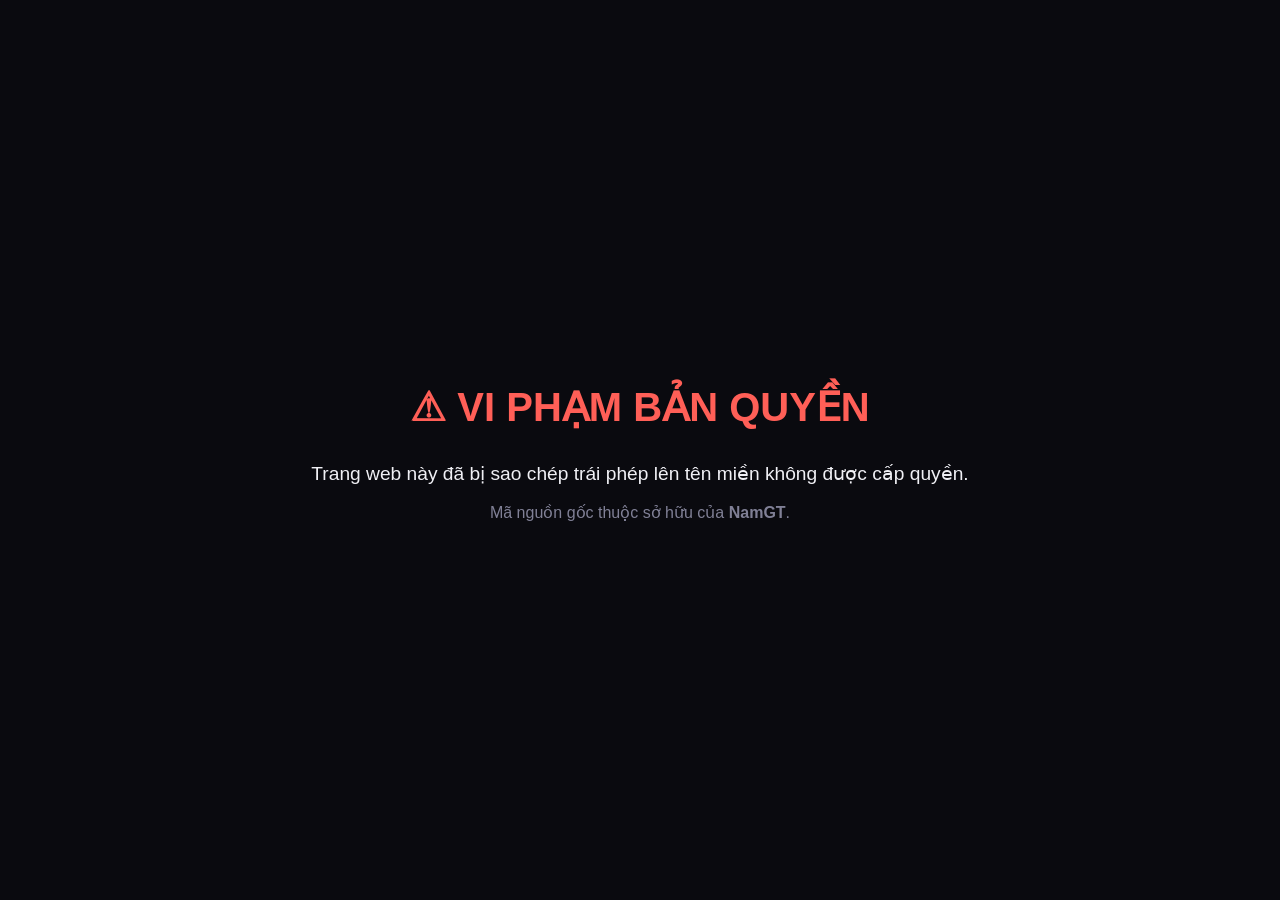
<file: index.html>
<!DOCTYPE html>
<html lang="vi" data-theme="dark">
<head>
    <meta charset="UTF-8">
    <meta name="viewport" content="width=device-width, initial-scale=1.0">
    <meta name="description" content="NamGT - Portfolio cá nhân. Developer thành thạo HTML, Node.js, TypeScript, Lua/Luau, Python. Đến từ Bình Định, Việt Nam.">
    <meta name="keywords" content="NamGT, portfolio, developer, HTML, Node.js, TypeScript, Lua, Luau, Python, Bình Định, Việt Nam">
    <meta name="author" content="NamGT">
    <!-- Open Graph -->
    <meta property="og:title" content="NamGT — Portfolio">
    <meta property="og:description" content="Developer thành thạo HTML, Node.js, TypeScript, Lua/Luau, Python. Đến từ Bình Định, Việt Nam. Chia sẻ source miễn phí cho cộng đồng.">
    <meta property="og:type" content="website">
    <meta property="og:url" content="https://namgt.xyz">
    <meta property="og:image" content="https://namgt.xyz/og-image.jpg">
    <meta property="og:locale" content="vi_VN">
    <!-- Twitter Card -->
    <meta name="twitter:card" content="summary_large_image">
    <meta name="twitter:title" content="NamGT — Portfolio">
    <meta name="twitter:description" content="Developer thành thạo HTML, Node.js, TypeScript, Lua/Luau, Python. Chia sẻ source miễn phí.">
    <meta name="twitter:image" content="https://namgt.xyz/og-image.jpg">
    <title>NamGT — Portfolio</title>
    <!-- Favicon -->
    <link rel="icon" type="image/jpeg" href="favicon.jpg">
    <link rel="apple-touch-icon" href="favicon.jpg">
    <link rel="preconnect" href="https://fonts.googleapis.com">
    <link rel="preconnect" href="https://fonts.gstatic.com" crossorigin>
    <link href="https://fonts.googleapis.com/css2?family=Inter:wght@300;400;500;600;700;800&family=JetBrains+Mono:wght@400;500&display=swap" rel="stylesheet">
    <link rel="stylesheet" href="style.css">
    <script>
        // Set theme/lang before render to avoid flashing
        const savedTheme = localStorage.getItem('theme');
        if (savedTheme) document.documentElement.setAttribute('data-theme', savedTheme);
        const savedLang = localStorage.getItem('lang');
        if (savedLang) document.documentElement.setAttribute('lang', savedLang);
    </script>
</head>
<body>
    <!-- Skip Navigation (Accessibility) -->
    <a href="#main-content" class="skip-nav" id="skip-nav"><span class="vi">Bỏ qua đến nội dung chính</span><span class="en">Skip to main content</span></a>

    <!-- Page Loader -->
    <div class="page-loader" id="page-loader" role="status" aria-label="Loading">
        <div class="loader-content">
            <div class="loader-logo">
                <span class="logo-bracket">&lt;</span>NamGT<span class="logo-bracket"> /&gt;</span>
            </div>
            <div class="loader-bar">
                <div class="loader-progress" id="loader-progress"></div>
            </div>
        </div>
    </div>

    <!-- Audio Player -->
    <div class="audio-player" id="audio-player" aria-label="Audio Player">
        <button class="audio-toggle" id="audio-toggle" aria-label="Toggle audio" title="Audio">
            <svg class="audio-icon-on" viewBox="0 0 24 24" width="20" height="20" fill="none" stroke="currentColor" stroke-width="2" stroke-linecap="round" stroke-linejoin="round">
                <polygon points="11 5 6 9 2 9 2 15 6 15 11 19 11 5"/>
                <path d="M15.54 8.46a5 5 0 0 1 0 7.07"/>
                <path d="M19.07 4.93a10 10 0 0 1 0 14.14"/>
            </svg>
            <svg class="audio-icon-off" viewBox="0 0 24 24" width="20" height="20" fill="none" stroke="currentColor" stroke-width="2" stroke-linecap="round" stroke-linejoin="round">
                <polygon points="11 5 6 9 2 9 2 15 6 15 11 19 11 5"/>
                <line x1="23" y1="9" x2="17" y2="15"/>
                <line x1="17" y1="9" x2="23" y2="15"/>
            </svg>
        </button>
        <div class="audio-visualizer" id="audio-visualizer">
            <span></span><span></span><span></span><span></span><span></span>
        </div>
    </div>

    <!-- Particle canvas background -->
    <canvas id="particles-canvas" aria-hidden="true"></canvas>

    <!-- Navigation -->
    <nav class="navbar" id="navbar" role="navigation" aria-label="Main Navigation">
        <div id="reading-progress"></div>
        <div class="nav-container">
            <a href="#hero" class="nav-logo" aria-label="NamGT - Home">
                <span class="logo-bracket">&lt;</span>NamGT<span class="logo-bracket"> /&gt;</span>
            </a>
            <ul class="nav-links" id="nav-links">
                <li><a href="#hero" class="nav-link active"><span class="vi">Trang chủ</span><span class="en">Home</span></a></li>
                <li><a href="#about" class="nav-link"><span class="vi">Giới thiệu</span><span class="en">About</span></a></li>
                <li><a href="#skills" class="nav-link"><span class="vi">Kỹ năng</span><span class="en">Skills</span></a></li>
                <li><a href="#projects" class="nav-link"><span class="vi">Dự án</span><span class="en">Projects</span></a></li>
                <li><a href="#interests" class="nav-link"><span class="vi">Sở thích</span><span class="en">Interests</span></a></li>
                <li><a href="#sources" class="nav-link"><span class="vi">Chia sẻ</span><span class="en">Sources</span></a></li>
                <li><a href="#contact" class="nav-link"><span class="vi">Liên hệ</span><span class="en">Contact</span></a></li>
            </ul>
            <div class="nav-actions">
                <div class="nav-counter" title="Profile Views">
                    <img src="https://komarev.com/ghpvc/?username=namgtitm-github-io&label=Views&color=111118&style=flat-square" alt="Views" />
                </div>
                <button class="nav-btn theme-toggle" id="theme-toggle" aria-label="Toggle Theme">
                    <svg class="icon-sun" viewBox="0 0 24 24" fill="none" stroke="currentColor" stroke-width="2"><circle cx="12" cy="12" r="5"/><line x1="12" y1="1" x2="12" y2="3"/><line x1="12" y1="21" x2="12" y2="23"/><line x1="4.22" y1="4.22" x2="5.64" y2="5.64"/><line x1="18.36" y1="18.36" x2="19.78" y2="19.78"/><line x1="1" y1="12" x2="3" y2="12"/><line x1="21" y1="12" x2="23" y2="12"/><line x1="4.22" y1="19.78" x2="5.64" y2="18.36"/><line x1="18.36" y1="5.64" x2="19.78" y2="4.22"/></svg>
                    <svg class="icon-moon" viewBox="0 0 24 24" fill="none" stroke="currentColor" stroke-width="2"><path d="M21 12.79A9 9 0 1 1 11.21 3 7 7 0 0 0 21 12.79z"/></svg>
                </button>
                <button class="nav-btn lang-toggle" id="lang-toggle" aria-label="Toggle Language">
                    <span class="lang-text vi">EN</span>
                    <span class="lang-text en">VI</span>
                </button>
                <button class="nav-toggle" id="nav-toggle" aria-label="Menu" aria-expanded="false">
                    <span></span><span></span><span></span>
                </button>
            </div>
        </div>
    </nav>

    <!-- Main Content -->
    <main id="main-content">

    <!-- Hero Section -->
    <section class="hero" id="hero">
        <div class="hero-content">
            <div class="hero-avatar">
                <div class="avatar-ring">
                    <img src="avatar.png" alt="NamGT Avatar" class="avatar-img" id="avatar-img" onerror="this.style.display='none';this.nextElementSibling.style.display='flex'">
                    <div class="avatar-placeholder" style="display:none">
                        <span>NG</span>
                    </div>
                </div>
                <div class="avatar-status" aria-label="Status: Online"></div>
            </div>
            <div class="hero-greeting">
                <span class="greeting-line"></span>
                <span class="greeting-text"><span class="vi">Xin chào, tôi là</span><span class="en">Hello, I am</span></span>
            </div>
            <h1 class="hero-name">
                <span class="name-main">Nam<span class="accent">GT</span></span>
            </h1>
            <p class="hero-tagline" aria-live="polite">
                <span class="typewriter" id="typewriter"></span>
                <span class="cursor" aria-hidden="true">|</span>
            </p>
            <div class="hero-badges">
                <span class="badge"><span class="badge-icon">🇻🇳</span> <span class="vi">Việt Nam</span><span class="en">Vietnam</span></span>
                <span class="badge"><span class="badge-icon">💻</span> Developer</span>
                <span class="badge"><span class="badge-icon">🎁</span> Open Source</span>
            </div>
            <div class="hero-cta">
                <a href="#about" class="btn btn-primary"><span class="vi">Tìm hiểu thêm</span><span class="en">Learn More</span></a>
                <a href="#contact" class="btn btn-outline"><span class="vi">Liên hệ</span><span class="en">Contact</span></a>
            </div>
            <!-- Terminal Detection -->
            <div class="terminal-widget" id="terminal-widget">
                <div class="terminal-header">
                    <div class="terminal-dots">
                        <span class="dot dot-red"></span>
                        <span class="dot dot-yellow"></span>
                        <span class="dot dot-green"></span>
                    </div>
                    <span class="terminal-title">root@server:~</span>
                </div>
                <div class="terminal-body">
                    <div class="terminal-line" id="term-line-1">
                        <span class="term-prompt">root@server:~$</span>
                        <span class="term-text"><span class="vi">Đã phát hiện ra bạn!</span><span class="en">You've been detected!</span></span>
                    </div>
                    <div class="terminal-line" id="term-line-2">
                        <span class="term-warn">⚠</span>
                        <span class="term-prompt">root@server:~$</span>
                        <span class="term-text">OS: <span class="term-green" id="term-os"><span class="vi">đang dò...</span><span class="en">detecting...</span></span> | Browser: <span class="term-green" id="term-browser"><span class="vi">đang dò...</span><span class="en">detecting...</span></span></span>
                    </div>
                    <div class="terminal-line" id="term-line-3">
                        <span class="term-prompt">root@server:~$</span>
                        <span class="term-text"><span class="vi">Xác định IP:</span><span class="en">Resolving IP:</span> <span class="term-red" id="term-ip"><span class="vi">đang dò...</span><span class="en">detecting...</span></span></span>
                    </div>
                </div>
            </div>
        </div>
    </section>

    <!-- About Section -->
    <section class="section" id="about">
        <div class="container">
            <div class="section-header">
                <span class="section-tag">01.</span>
                <h2 class="section-title"><span class="vi">Giới thiệu</span><span class="en">About Me</span></h2>
                <div class="section-line"></div>
            </div>
            <div class="about-grid">
                <div class="about-text">
                    <p class="vi-block">Xin chào! Tôi là <strong>NamGT</strong>, một <strong>developer</strong> đam mê <strong>Khoa học máy tính</strong> đến từ <strong>Bình Định, Việt Nam</strong>. Tôi thuộc dân tộc Kinh và sử dụng tiếng Việt như ngôn ngữ mẹ đẻ.</p>
                    <p class="en-block">Hello! I am <strong>NamGT</strong>, a <strong>developer</strong> passionate about <strong>Computer Science</strong> from <strong>Binh Dinh, Vietnam</strong>.</p>
                    
                    <p class="vi-block">Tôi thành thạo nhiều ngôn ngữ lập trình bao gồm <strong>HTML, Node.js, TypeScript, Lua/Luau</strong> và <strong>Python</strong>. Máy tính là một phần không thể thiếu trong cuộc sống của tôi.</p>
                    <p class="en-block">I am proficient in several programming languages including <strong>HTML, Node.js, TypeScript, Lua/Luau</strong>, and <strong>Python</strong>. Computers are an indispensable part of my life.</p>
                    
                    <p class="vi-block">Tôi là một người yêu chuộng hòa bình, tôn trọng bản quyền và các quyền sở hữu trí tuệ. Tôi cũng thường xuyên chia sẻ các tài nguyên miễn phí cho cộng đồng.</p>
                    <p class="en-block">I am a peace-lover who respects copyright and intellectual property rights. I also frequently share free resources with the community.</p>
                </div>
                <div class="about-card">
                    <div class="info-grid">
                        <div class="info-item">
                            <span class="info-icon" aria-hidden="true">📍</span>
                            <div>
                                <span class="info-label"><span class="vi">Quê quán</span><span class="en">Location</span></span>
                                <span class="info-value"><span class="vi">Bình Định, Việt Nam</span><span class="en">Binh Dinh, Vietnam</span></span>
                            </div>
                        </div>
                        <div class="info-item">
                            <span class="info-icon" aria-hidden="true">🌐</span>
                            <div>
                                <span class="info-label"><span class="vi">Ngôn ngữ</span><span class="en">Language</span></span>
                                <span class="info-value"><span class="vi">Tiếng Việt</span><span class="en">Vietnamese</span></span>
                            </div>
                        </div>
                        <div class="info-item">
                            <span class="info-icon" aria-hidden="true">🕐</span>
                            <div>
                                <span class="info-label"><span class="vi">Múi giờ</span><span class="en">Timezone</span></span>
                                <span class="info-value">UTC+7</span>
                            </div>
                        </div>
                        <div class="info-item">
                            <span class="info-icon" aria-hidden="true">👤</span>
                            <div>
                                <span class="info-label"><span class="vi">Dân tộc</span><span class="en">Ethnicity</span></span>
                                <span class="info-value"><span class="vi">Kinh</span><span class="en">Kinh</span></span>
                            </div>
                        </div>
                        <div class="info-item">
                            <span class="info-icon" aria-hidden="true">🏛️</span>
                            <div>
                                <span class="info-label"><span class="vi">Biểu tượng</span><span class="en">Symbol</span></span>
                                <span class="info-value"><span class="vi">Tượng vua Quang Trung</span><span class="en">Emperor Quang Trung Statue</span></span>
                            </div>
                        </div>
                        <div class="info-item">
                            <span class="info-icon" aria-hidden="true">🚭</span>
                            <div>
                                <span class="info-label"><span class="vi">Lối sống</span><span class="en">Lifestyle</span></span>
                                <span class="info-value"><span class="vi">Không hút thuốc</span><span class="en">Non-smoker</span></span>
                            </div>
                        </div>
                    </div>
                </div>
            </div>
        </div>
    </section>

    <!-- Skills Section -->
    <section class="section section-alt" id="skills">
        <div class="container">
            <div class="section-header">
                <span class="section-tag">02.</span>
                <h2 class="section-title"><span class="vi">Kỹ năng lập trình</span><span class="en">Programming Skills</span></h2>
                <div class="section-line"></div>
            </div>
            <div class="skills-showcase">
                <div class="skill-item">
                    <div class="skill-icon-wrap"><svg viewBox="0 0 24 24" width="28" height="28" fill="none" stroke="currentColor" stroke-width="2" stroke-linecap="round" stroke-linejoin="round"><path d="m16 18 6-6-6-6"/><path d="m8 6-6 6 6 6"/></svg></div>
                    <div class="skill-details">
                        <h3>HTML / CSS</h3>
                        <p><span class="vi">Xây dựng giao diện web chuẩn, responsive và hiện đại.</span><span class="en">Building standard, responsive, and modern web interfaces.</span></p>
                    </div>
                    <div class="skill-bar" role="progressbar" aria-valuenow="95" aria-valuemin="0" aria-valuemax="100"><div class="skill-fill" data-level="95"></div></div>
                </div>
                <div class="skill-item">
                    <div class="skill-icon-wrap"><svg viewBox="0 0 24 24" width="28" height="28" fill="none" stroke="currentColor" stroke-width="2" stroke-linecap="round" stroke-linejoin="round"><path d="M12 2v20M2 12h20"/><circle cx="12" cy="12" r="4"/></svg></div>
                    <div class="skill-details">
                        <h3>Node.js</h3>
                        <p><span class="vi">Phát triển backend, API và ứng dụng server-side với JavaScript runtime.</span><span class="en">Developing backend, APIs, and server-side apps with JavaScript runtime.</span></p>
                    </div>
                    <div class="skill-bar" role="progressbar" aria-valuenow="90" aria-valuemin="0" aria-valuemax="100"><div class="skill-fill" data-level="90"></div></div>
                </div>
                <div class="skill-item">
                    <div class="skill-icon-wrap"><svg viewBox="0 0 24 24" width="28" height="28" fill="none" stroke="currentColor" stroke-width="2" stroke-linecap="round" stroke-linejoin="round"><rect x="3" y="3" width="18" height="18" rx="2"/><path d="M7 7h4v4H7z"/><path d="m17 17-4-4"/></svg></div>
                    <div class="skill-details">
                        <h3>TypeScript</h3>
                        <p><span class="vi">Viết code type-safe, dễ bảo trì cho các dự án quy mô lớn.</span><span class="en">Writing type-safe, maintainable code for large-scale projects.</span></p>
                    </div>
                    <div class="skill-bar" role="progressbar" aria-valuenow="88" aria-valuemin="0" aria-valuemax="100"><div class="skill-fill" data-level="88"></div></div>
                </div>
                <div class="skill-item">
                    <div class="skill-icon-wrap"><svg viewBox="0 0 24 24" width="28" height="28" fill="none" stroke="currentColor" stroke-width="2" stroke-linecap="round" stroke-linejoin="round"><path d="M12 3c-1.2 0-2.4.6-3 1.7A3.6 3.6 0 0 0 4.6 9c-1 .6-1.7 1.8-1.7 3s.7 2.4 1.7 3c-.3 1.5.2 3 1.5 3.8a3.6 3.6 0 0 0 4.9.5c.7.7 1.8 1.2 3 1.2s2.3-.5 3-1.2a3.6 3.6 0 0 0 4.9-.5c1.2-.8 1.7-2.3 1.5-3.8 1-.6 1.7-1.8 1.7-3s-.7-2.4-1.7-3A3.6 3.6 0 0 0 19.4 5c-.7-1-1.8-1.7-3-1.7a3.6 3.6 0 0 0-4.4-.3"/><path d="m8 14.5 3-3 2 2 3-3"/></svg></div>
                    <div class="skill-details">
                        <h3>Lua / Luau</h3>
                        <p><span class="vi">Scripting cho game development và các ứng dụng nhúng.</span><span class="en">Scripting for game development and embedded applications.</span></p>
                    </div>
                    <div class="skill-bar" role="progressbar" aria-valuenow="85" aria-valuemin="0" aria-valuemax="100"><div class="skill-fill" data-level="85"></div></div>
                </div>
                <div class="skill-item">
                    <div class="skill-icon-wrap"><svg viewBox="0 0 24 24" width="28" height="28" fill="none" stroke="currentColor" stroke-width="2" stroke-linecap="round" stroke-linejoin="round"><path d="M12 9a4 4 0 1 0 0 8 4 4 0 0 0 0-8z"/><path d="M12 2v2m0 16v2M4.93 4.93l1.41 1.41m11.32 11.32 1.41 1.41M2 12h2m16 0h2M6.34 17.66l-1.41 1.41M19.07 4.93l-1.41 1.41"/></svg></div>
                    <div class="skill-details">
                        <h3>Python</h3>
                        <p><span class="vi">Automation, scripting, data processing và phát triển ứng dụng đa năng.</span><span class="en">Automation, scripting, data processing, and general-purpose app development.</span></p>
                    </div>
                    <div class="skill-bar" role="progressbar" aria-valuenow="90" aria-valuemin="0" aria-valuemax="100"><div class="skill-fill" data-level="90"></div></div>
                </div>
            </div>
        </div>
    </section>

    <!-- Projects Section -->
    <section class="section" id="projects">
        <div class="container">
            <div class="section-header">
                <span class="section-tag">03.</span>
                <h2 class="section-title"><span class="vi">Dự án nổi bật</span><span class="en">Featured Projects</span></h2>
                <div class="section-line"></div>
            </div>
            <div class="projects-grid">
                <!-- Project 1 -->
                <article class="project-card">
                    <div class="project-header">
                        <div class="project-icon"><svg viewBox="0 0 24 24" width="28" height="28" fill="none" stroke="currentColor" stroke-width="1.5"><path d="M3 7V5a2 2 0 0 1 2-2h2"/><path d="M17 3h2a2 2 0 0 1 2 2v2"/><path d="M21 17v2a2 2 0 0 1-2 2h-2"/><path d="M7 21H5a2 2 0 0 1-2-2v-2"/><rect x="7" y="7" width="10" height="10" rx="1"/></svg></div>
                        <div class="project-links">
                            <a href="#" class="project-link" target="_blank" rel="noopener noreferrer"><svg viewBox="0 0 24 24" width="20" height="20" fill="none" stroke="currentColor" stroke-width="2"><path d="M15 22v-4a4.8 4.8 0 0 0-1-3.5c3 0 6-2 6-5.5.08-1.25-.27-2.48-1-3.5.28-1.15.28-2.35 0-3.5 0 0-1 0-3 1.5-2.64-.5-5.36-.5-8 0C6 2 5 2 5 2c-.3 1.15-.3 2.35 0 3.5A5.4 5.4 0 0 0 4 9c0 3.5 3 5.5 6 5.5-.39.49-.68 1.05-.85 1.65S8.93 17.38 9 18v4"/><path d="M9 18c-4.51 2-5-2-7-2"/></svg></a>
                            <a href="#" class="project-link" target="_blank" rel="noopener noreferrer"><svg viewBox="0 0 24 24" width="20" height="20" fill="none" stroke="currentColor" stroke-width="2"><path d="M18 13v6a2 2 0 0 1-2 2H5a2 2 0 0 1-2-2V8a2 2 0 0 1 2-2h6"/><polyline points="15 3 21 3 21 9"/><line x1="10" y1="14" x2="21" y2="3"/></svg></a>
                        </div>
                    </div>
                    <h3 class="project-title"><span class="vi">Dự án sắp cập nhật</span><span class="en">Upcoming Project</span></h3>
                    <p class="project-desc"><span class="vi">Dự án này đang được chuẩn bị. Hãy quay lại sau để xem chi tiết!</span><span class="en">This project is being prepared. Check back later for details!</span></p>
                    <div class="project-tech"><span>HTML</span><span>CSS</span><span>JavaScript</span></div>
                </article>
                <!-- Project 2 -->
                <article class="project-card">
                    <div class="project-header">
                        <div class="project-icon"><svg viewBox="0 0 24 24" width="28" height="28" fill="none" stroke="currentColor" stroke-width="1.5"><path d="m8 6 4-4 4 4"/><path d="M12 2v10.3"/><rect x="4" y="12" width="16" height="8" rx="2"/><path d="M2 20h20"/></svg></div>
                        <div class="project-links">
                            <a href="#" class="project-link" target="_blank" rel="noopener noreferrer"><svg viewBox="0 0 24 24" width="20" height="20" fill="none" stroke="currentColor" stroke-width="2"><path d="M15 22v-4a4.8 4.8 0 0 0-1-3.5c3 0 6-2 6-5.5.08-1.25-.27-2.48-1-3.5.28-1.15.28-2.35 0-3.5 0 0-1 0-3 1.5-2.64-.5-5.36-.5-8 0C6 2 5 2 5 2c-.3 1.15-.3 2.35 0 3.5A5.4 5.4 0 0 0 4 9c0 3.5 3 5.5 6 5.5-.39.49-.68 1.05-.85 1.65S8.93 17.38 9 18v4"/><path d="M9 18c-4.51 2-5-2-7-2"/></svg></a>
                        </div>
                    </div>
                    <h3 class="project-title"><span class="vi">Dự án sắp cập nhật</span><span class="en">Upcoming Project</span></h3>
                    <p class="project-desc"><span class="vi">Dự án này đang được chuẩn bị. Hãy quay lại sau để xem chi tiết!</span><span class="en">This project is being prepared. Check back later for details!</span></p>
                    <div class="project-tech"><span>Node.js</span><span>TypeScript</span></div>
                </article>
                <!-- Project 3 -->
                <article class="project-card">
                    <div class="project-header">
                        <div class="project-icon"><svg viewBox="0 0 24 24" width="28" height="28" fill="none" stroke="currentColor" stroke-width="1.5"><path d="M17 6.1H3"/><path d="M21 12.1H3"/><path d="M15.1 18H3"/></svg></div>
                        <div class="project-links">
                            <a href="#" class="project-link" target="_blank" rel="noopener noreferrer"><svg viewBox="0 0 24 24" width="20" height="20" fill="none" stroke="currentColor" stroke-width="2"><path d="M15 22v-4a4.8 4.8 0 0 0-1-3.5c3 0 6-2 6-5.5.08-1.25-.27-2.48-1-3.5.28-1.15.28-2.35 0-3.5 0 0-1 0-3 1.5-2.64-.5-5.36-.5-8 0C6 2 5 2 5 2c-.3 1.15-.3 2.35 0 3.5A5.4 5.4 0 0 0 4 9c0 3.5 3 5.5 6 5.5-.39.49-.68 1.05-.85 1.65S8.93 17.38 9 18v4"/><path d="M9 18c-4.51 2-5-2-7-2"/></svg></a>
                        </div>
                    </div>
                    <h3 class="project-title"><span class="vi">Dự án sắp cập nhật</span><span class="en">Upcoming Project</span></h3>
                    <p class="project-desc"><span class="vi">Dự án này đang được chuẩn bị. Hãy quay lại sau để xem chi tiết!</span><span class="en">This project is being prepared. Check back later for details!</span></p>
                    <div class="project-tech"><span>Lua</span><span>Luau</span><span>Python</span></div>
                </article>
            </div>
        </div>
    </section>

    <!-- Interests Section -->
    <section class="section section-alt" id="interests">
        <div class="container">
            <div class="section-header">
                <span class="section-tag">04.</span>
                <h2 class="section-title"><span class="vi">Sở thích &amp; Quan điểm</span><span class="en">Interests &amp; Views</span></h2>
                <div class="section-line"></div>
            </div>
            <div class="interests-grid">
                <div class="interest-card">
                    <div class="interest-icon-wrap"><span class="interest-icon">💻</span></div>
                    <h3><span class="vi">Khoa học máy tính</span><span class="en">Computer Science</span></h3>
                    <p><span class="vi">Đam mê công nghệ và khoa học máy tính. Máy tính là công cụ không thể thiếu trong cuộc sống hàng ngày của tôi.</span><span class="en">Passionate about tech and computer science. Computers are an indispensable tool in my daily life.</span></p>
                </div>
                <div class="interest-card">
                    <div class="interest-icon-wrap"><span class="interest-icon">⚽</span></div>
                    <h3><span class="vi">Bóng đá Ngoại hạng Anh</span><span class="en">Premier League</span></h3>
                    <p><span class="vi">Người hâm mộ cuồng nhiệt của Giải bóng đá Ngoại hạng Anh (Premier League).</span><span class="en">A passionate fan of the English Premier League.</span></p>
                </div>
                <div class="interest-card">
                    <div class="interest-icon-wrap"><span class="interest-icon">☮️</span></div>
                    <h3><span class="vi">Hòa bình</span><span class="en">Peace</span></h3>
                    <p><span class="vi">Người yêu chuộng hòa bình, luôn hướng đến một thế giới tốt đẹp hơn cho tất cả mọi người.</span><span class="en">A peace-lover, always aiming for a better world for everyone.</span></p>
                </div>
                <div class="interest-card">
                    <div class="interest-icon-wrap"><span class="interest-icon">⭐</span></div>
                    <h3><span class="vi">Chủ nghĩa Cộng sản</span><span class="en">Communism</span></h3>
                    <p><span class="vi">Theo đuổi lý tưởng Chủ nghĩa Cộng sản, hướng đến công bằng và bình đẳng xã hội.</span><span class="en">Pursuing the ideals of Communism, aiming for social justice and equality.</span></p>
                </div>
                <div class="interest-card">
                    <div class="interest-icon-wrap"><span class="interest-icon">©️</span></div>
                    <h3><span class="vi">Bản quyền &amp; Sở hữu trí tuệ</span><span class="en">Copyright &amp; IP</span></h3>
                    <p><span class="vi">Tôn trọng bản quyền và các quyền sở hữu trí tuệ. Luôn trích dẫn nguồn và sử dụng tài liệu một cách có trách nhiệm.</span><span class="en">Respecting copyright and intellectual property rights. Always citing sources responsibly.</span></p>
                </div>
                <div class="interest-card">
                    <div class="interest-icon-wrap"><span class="interest-icon">🎁</span></div>
                    <h3><span class="vi">Chia sẻ miễn phí</span><span class="en">Free Sharing</span></h3>
                    <p><span class="vi">Thường xuyên chia sẻ tài nguyên, source code và kiến thức miễn phí cho cộng đồng.</span><span class="en">Frequently sharing free resources, source code, and knowledge with the community.</span></p>
                </div>
            </div>
        </div>
    </section>

    <!-- Free Sources Section -->
    <section class="section" id="sources">
        <div class="container">
            <div class="section-header">
                <span class="section-tag">05.</span>
                <h2 class="section-title"><span class="vi">Sources chia sẻ miễn phí</span><span class="en">Free Open Sources</span></h2>
                <div class="section-line"></div>
            </div>
            <div class="sources-content">
                <div class="sources-hero-text">
                    <p><span class="vi">Tôi tin rằng kiến thức nên được chia sẻ rộng rãi. Dưới đây là các tài nguyên tôi đã chia sẻ <strong>hoàn toàn miễn phí</strong> cho cộng đồng.</span><span class="en">I believe knowledge should be widely shared. Below are the resources I've shared <strong>completely free</strong> with the community.</span></p>
                </div>
                <div class="sources-grid">
                    <div class="source-card"><div class="source-icon">📦</div><h4>Source Code</h4><p><span class="vi">Các dự án mã nguồn mở, template và boilerplate sẵn sàng sử dụng.</span><span class="en">Open source projects, templates, and ready-to-use boilerplates.</span></p><span class="source-badge">FREE</span></div>
                    <div class="source-card"><div class="source-icon">🛠️</div><h4>Tools &amp; Scripts</h4><p><span class="vi">Công cụ tiện ích, automation scripts giúp tăng năng suất làm việc.</span><span class="en">Utility tools and automation scripts to increase productivity.</span></p><span class="source-badge">FREE</span></div>
                    <div class="source-card"><div class="source-icon">📖</div><h4><span class="vi">Tài liệu &amp; Hướng dẫn</span><span class="en">Docs &amp; Guides</span></h4><p><span class="vi">Bài viết, tutorial và tài liệu kỹ thuật bằng tiếng Việt.</span><span class="en">Articles, tutorials, and technical documentation.</span></p><span class="source-badge">FREE</span></div>
                </div>
                <div class="sources-cta">
                    <p class="sources-note"><span class="vi">Liên hệ qua email để nhận thêm tài nguyên hoặc hợp tác dự án.</span><span class="en">Contact via email to get more resources or collaborate on projects.</span></p>
                    <a href="mailto:contact@namgt.xyz" class="btn btn-primary"><span class="vi">Liên hệ nhận source</span><span class="en">Contact for sources</span></a>
                </div>
            </div>
        </div>
    </section>

    <!-- Contact Section -->
    <section class="section section-alt" id="contact">
        <div class="container">
            <div class="section-header">
                <span class="section-tag">06.</span>
                <h2 class="section-title"><span class="vi">Liên hệ</span><span class="en">Contact</span></h2>
                <div class="section-line"></div>
            </div>
            <div class="contact-layout">
                <div class="contact-info-side">
                    <p class="contact-text"><span class="vi">Bạn muốn liên hệ với tôi? Hãy gửi tin nhắn qua form bên dưới hoặc email trực tiếp. Tôi sẽ cố gắng phản hồi sớm nhất có thể!</span><span class="en">Want to get in touch? Send a message via the form below or email directly. I'll try to respond as soon as possible!</span></p>
                    <a href="mailto:contact@namgt.xyz" class="contact-email" id="contact-email">
                        <span class="email-icon">
                            <svg viewBox="0 0 24 24" width="24" height="24" fill="none" stroke="currentColor" stroke-width="2" stroke-linecap="round" stroke-linejoin="round"><rect x="2" y="4" width="20" height="16" rx="2"/><path d="m22 7-8.97 5.7a1.94 1.94 0 0 1-2.06 0L2 7"/></svg>
                        </span>
                        contact@namgt.xyz
                    </a>
                </div>
                <form class="contact-form" id="contact-form" action="https://formspree.io/f/YOUR_FORM_ID" method="POST" novalidate>
                    <div class="form-group">
                        <label for="form-name" class="form-label"><span class="vi">Họ tên</span><span class="en">Name</span></label>
                        <input type="text" id="form-name" name="name" class="form-input" placeholder="Your Name" required autocomplete="name">
                    </div>
                    <div class="form-group">
                        <label for="form-email" class="form-label">Email</label>
                        <input type="email" id="form-email" name="email" class="form-input" placeholder="your@email.com" required autocomplete="email">
                    </div>
                    <div class="form-group">
                        <label for="form-message" class="form-label"><span class="vi">Tin nhắn</span><span class="en">Message</span></label>
                        <textarea id="form-message" name="message" class="form-input form-textarea" placeholder="..." rows="5" required></textarea>
                    </div>
                    <button type="submit" class="btn btn-primary btn-submit" id="form-submit">
                        <span class="btn-text"><span class="vi">Gửi tin nhắn</span><span class="en">Send Message</span></span>
                        <span class="btn-loading" style="display:none"><span class="vi">Đang gửi...</span><span class="en">Sending...</span></span>
                    </button>
                    <p class="form-status" id="form-status" role="alert"></p>
                </form>
            </div>
        </div>
    </section>

    </main>

    <!-- Footer -->
    <footer class="footer" role="contentinfo">
        <div class="container">
            <div class="footer-content">
                <div class="footer-logo">
                    <span class="logo-bracket">&lt;</span>NamGT<span class="logo-bracket"> /&gt;</span>
                </div>
                <p class="footer-tagline"><span class="vi">Bình Định, Việt Nam 🇻🇳</span><span class="en">Binh Dinh, Vietnam 🇻🇳</span></p>
                <div class="footer-social" aria-label="Social Links">
                    <!-- GitHub -->
                    <a href="https://github.com/namgtitm" class="social-link" aria-label="GitHub" target="_blank" rel="noopener noreferrer">
                        <svg viewBox="0 0 24 24" width="22" height="22" fill="none" stroke="currentColor" stroke-width="2"><path d="M15 22v-4a4.8 4.8 0 0 0-1-3.5c3 0 6-2 6-5.5.08-1.25-.27-2.48-1-3.5.28-1.15.28-2.35 0-3.5 0 0-1 0-3 1.5-2.64-.5-5.36-.5-8 0C6 2 5 2 5 2c-.3 1.15-.3 2.35 0 3.5A5.4 5.4 0 0 0 4 9c0 3.5 3 5.5 6 5.5-.39.49-.68 1.05-.85 1.65S8.93 17.38 9 18v4"/><path d="M9 18c-4.51 2-5-2-7-2"/></svg>
                    </a>
                    <!-- Facebook -->
                    <a href="https://facebook.com/hoangnamdz0" class="social-link" aria-label="Facebook" target="_blank" rel="noopener noreferrer">
                        <svg viewBox="0 0 24 24" width="22" height="22" fill="none" stroke="currentColor" stroke-width="2"><path d="M18 2h-3a5 5 0 0 0-5 5v3H7v4h3v8h4v-8h3l1-4h-4V7a1 1 0 0 1 1-1h3z"/></svg>
                    </a>
                    <!-- Discord -->
                    <a href="https://discord.gg/TFhEgPjGrK" class="social-link" aria-label="Discord" target="_blank" rel="noopener noreferrer">
                        <svg viewBox="0 0 24 24" width="22" height="22" fill="none" stroke="currentColor" stroke-width="2"><path d="M9.09 9a3 3 0 0 1 5.83 1c0 2-3 3-3 3"/><circle cx="12" cy="17" r="0.5" fill="currentColor"/><path d="M20.9 18.6A17.6 17.6 0 0 0 21 6.4 17.4 17.4 0 0 0 16.5 4a12.3 12.3 0 0 0-.6 1.2 16.1 16.1 0 0 0-7.8 0A12.3 12.3 0 0 0 7.5 4 17.4 17.4 0 0 0 3 6.4a17.6 17.6 0 0 0 .1 12.2A17.4 17.4 0 0 0 7.5 21a12.3 12.3 0 0 0 .8-1.3 11 11 0 0 0 7.4 0c.3.4.5.9.8 1.3a17.4 17.4 0 0 0 4.4-2.4z"/></svg>
                    </a>
                    <!-- Email -->
                    <a href="mailto:contact@namgt.xyz" class="social-link" aria-label="Email">
                        <svg viewBox="0 0 24 24" width="22" height="22" fill="none" stroke="currentColor" stroke-width="2" stroke-linecap="round" stroke-linejoin="round"><rect x="2" y="4" width="20" height="16" rx="2"/><path d="m22 7-8.97 5.7a1.94 1.94 0 0 1-2.06 0L2 7"/></svg>
                    </a>
                </div>
                <div class="footer-divider"></div>
                <p class="footer-copy">&copy; 2026 NamGT. All rights reserved.</p>
            </div>
        </div>
    </footer>

    <!-- Back to Top -->
    <button class="back-to-top" id="back-to-top" aria-label="Back to top" title="Back to top">
        <svg viewBox="0 0 24 24" width="22" height="22" fill="none" stroke="currentColor" stroke-width="2.5" stroke-linecap="round" stroke-linejoin="round">
            <polyline points="18 15 12 9 6 15"/>
        </svg>
    </button>

    <script src="script.js"></script>
</body>
</html>
</file>
<file: style.css>
/* ===========================
   CSS Design System - NamGT Portfolio
   Dark theme, modern glassmorphism
   =========================== */

/* --- CSS Variables --- */
:root {
    --bg-primary: #0a0a0f;
    --bg-secondary: #111118;
    --bg-card: rgba(255, 255, 255, 0.03);
    --bg-card-hover: rgba(255, 255, 255, 0.06);
    --bg-glass: rgba(255, 255, 255, 0.05);
    --border-glass: rgba(255, 255, 255, 0.08);
    --border-hover: rgba(255, 255, 255, 0.15);

    --text-primary: #f0f0f5;
    --text-secondary: #9898a6;
    --text-muted: #5e5e6e;

    --accent-primary: #6c63ff;
    --accent-secondary: #00d4aa;
    --accent-gradient: linear-gradient(135deg, #6c63ff 0%, #00d4aa 100%);
    --accent-glow: rgba(108, 99, 255, 0.3);
    --accent-glow-secondary: rgba(0, 212, 170, 0.3);

    --font-main: 'Inter', -apple-system, BlinkMacSystemFont, sans-serif;
    --font-mono: 'JetBrains Mono', monospace;

    --radius-sm: 8px;
    --radius-md: 12px;
    --radius-lg: 20px;
    --radius-xl: 28px;

    --shadow-sm: 0 2px 8px rgba(0, 0, 0, 0.3);
    --shadow-md: 0 8px 32px rgba(0, 0, 0, 0.4);
    --shadow-lg: 0 16px 64px rgba(0, 0, 0, 0.5);
    --shadow-glow: 0 0 30px var(--accent-glow);

    --transition-fast: 0.2s cubic-bezier(0.4, 0, 0.2, 1);
    --transition-medium: 0.4s cubic-bezier(0.4, 0, 0.2, 1);
    --transition-slow: 0.6s cubic-bezier(0.4, 0, 0.2, 1);
}

:root[data-theme="light"] {
    --bg-primary: #ffffff;
    --bg-secondary: #f4f4f8;
    --bg-card: rgba(0, 0, 0, 0.02);
    --bg-card-hover: rgba(0, 0, 0, 0.04);
    --bg-glass: rgba(0, 0, 0, 0.04);
    --border-glass: rgba(0, 0, 0, 0.08);
    --border-hover: rgba(0, 0, 0, 0.15);

    --text-primary: #1a1a24;
    --text-secondary: #4a4a5e;
    --text-muted: #808096;

    /* Maintain same accent colors for brand consistency, or slightly darker if needed */
    --shadow-sm: 0 2px 8px rgba(0, 0, 0, 0.05);
    --shadow-md: 0 8px 32px rgba(0, 0, 0, 0.08);
    --shadow-lg: 0 16px 64px rgba(0, 0, 0, 0.1);
    --shadow-glow: 0 0 30px rgba(108, 99, 255, 0.15);
}

/* --- Multi-language Support --- */
.en { display: none !important; }
:root[lang="en"] .vi { display: none !important; }
:root[lang="en"] .en { display: inline-block !important; }

/* For block elements */
.en-block { display: none !important; }
:root[lang="en"] .vi-block { display: none !important; }
:root[lang="en"] .en-block { display: block !important; }

/* --- Reset & Base --- */
*, *::before, *::after { margin: 0; padding: 0; box-sizing: border-box; }
html { scroll-behavior: smooth; font-size: 16px; }
body {
    font-family: var(--font-main);
    background-color: var(--bg-primary);
    color: var(--text-primary);
    line-height: 1.7;
    overflow-x: hidden;
    -webkit-font-smoothing: antialiased;
    -moz-osx-font-smoothing: grayscale;
    -webkit-user-select: none;
    -moz-user-select: none;
    -ms-user-select: none;
    user-select: none;
}
input, textarea {
    -webkit-user-select: auto;
    -moz-user-select: auto;
    -ms-user-select: auto;
    user-select: auto;
}
a { text-decoration: none; color: inherit; }
ul { list-style: none; }
img { max-width: 100%; display: block; }

/* --- Skip Navigation (Accessibility) --- */
.skip-nav {
    position: fixed;
    top: -100%;
    left: 50%;
    transform: translateX(-50%);
    padding: 12px 24px;
    background: var(--accent-primary);
    color: #fff;
    font-weight: 600;
    border-radius: 0 0 var(--radius-sm) var(--radius-sm);
    z-index: 10000;
    transition: top 0.3s;
}
.skip-nav:focus {
    top: 0;
    outline: 2px solid #fff;
}

/* --- Page Loader --- */
.page-loader {
    position: fixed;
    inset: 0;
    background: var(--bg-primary);
    z-index: 9999;
    display: flex;
    align-items: center;
    justify-content: center;
    transition: opacity 0.5s, visibility 0.5s;
}
.page-loader.hidden {
    opacity: 0;
    visibility: hidden;
    pointer-events: none;
}
.loader-content { text-align: center; }
.loader-logo {
    font-family: var(--font-mono);
    font-size: 2rem;
    font-weight: 700;
    margin-bottom: 24px;
    animation: pulse 1.5s ease-in-out infinite;
}
@keyframes pulse {
    0%, 100% { opacity: 1; }
    50% { opacity: 0.5; }
}
.loader-bar {
    width: 200px;
    height: 3px;
    background: rgba(255, 255, 255, 0.06);
    border-radius: 3px;
    overflow: hidden;
}
.loader-progress {
    height: 100%;
    width: 0;
    background: var(--accent-gradient);
    border-radius: 3px;
    transition: width 0.3s;
}

/* --- Audio Player --- */
.audio-player {
    position: fixed;
    bottom: 24px;
    left: 24px;
    z-index: 900;
    display: flex;
    align-items: center;
    gap: 10px;
    background: rgba(17, 17, 24, 0.85);
    backdrop-filter: blur(16px);
    border: 1px solid var(--border-glass);
    border-radius: 50px;
    padding: 10px 16px;
    transition: var(--transition-medium);
}
.audio-player:hover { border-color: var(--border-hover); }
.audio-toggle {
    background: none;
    border: none;
    color: var(--text-secondary);
    cursor: pointer;
    display: flex;
    transition: color var(--transition-fast);
    padding: 2px;
}
.audio-toggle:hover { color: var(--accent-primary); }
.audio-icon-off { display: none; }
.audio-player.playing .audio-icon-on { display: none; }
.audio-player.playing .audio-icon-off { display: none; }
.audio-player:not(.playing) .audio-icon-on { display: block; }
.audio-player:not(.playing) .audio-icon-off { display: none; }
.audio-player.muted .audio-icon-on { display: none; }
.audio-player.muted .audio-icon-off { display: block; }

.audio-visualizer {
    display: flex;
    align-items: flex-end;
    gap: 2px;
    height: 18px;
}
.audio-visualizer span {
    display: block;
    width: 3px;
    background: var(--accent-primary);
    border-radius: 2px;
    height: 4px;
    transition: height 0.15s;
}
.audio-player.playing .audio-visualizer span {
    animation: audioBar 0.8s ease-in-out infinite alternate;
}
.audio-player.playing .audio-visualizer span:nth-child(1) { animation-delay: 0s; }
.audio-player.playing .audio-visualizer span:nth-child(2) { animation-delay: 0.15s; }
.audio-player.playing .audio-visualizer span:nth-child(3) { animation-delay: 0.3s; }
.audio-player.playing .audio-visualizer span:nth-child(4) { animation-delay: 0.45s; }
.audio-player.playing .audio-visualizer span:nth-child(5) { animation-delay: 0.6s; }
@keyframes audioBar {
    0% { height: 4px; }
    100% { height: 18px; }
}

/* --- Particle Canvas --- */
#particles-canvas {
    position: fixed; top: 0; left: 0;
    width: 100%; height: 100%;
    z-index: 0; pointer-events: none;
}

/* --- Container --- */
.container { max-width: 1100px; margin: 0 auto; padding: 0 24px; }

/* --- Navigation --- */
.navbar {
    position: fixed; top: 0; left: 0; right: 0;
    z-index: 1000; padding: 16px 0;
    transition: var(--transition-medium); background: transparent;
}
#reading-progress {
    position: absolute; top: 0; left: 0;
    height: 3px; width: 0%;
    background: var(--accent-gradient);
    transition: width 0.1s ease-out;
}
.navbar.scrolled {
    background: rgba(10, 10, 15, 0.85);
    backdrop-filter: blur(20px); -webkit-backdrop-filter: blur(20px);
    border-bottom: 1px solid var(--border-glass); padding: 10px 0;
}
.nav-container {
    max-width: 1100px; margin: 0 auto; padding: 0 24px;
    display: flex; align-items: center; justify-content: space-between;
}
.nav-logo {
    font-family: var(--font-mono); font-size: 1.3rem; font-weight: 700;
    color: var(--text-primary); transition: var(--transition-fast);
}
.nav-logo:hover { color: var(--accent-primary); }
.logo-bracket { color: var(--accent-primary); font-weight: 400; }
.nav-links { display: flex; gap: 4px; }
.nav-link {
    font-size: 0.85rem; font-weight: 500; color: var(--text-secondary);
    padding: 8px 14px; border-radius: var(--radius-sm);
    transition: var(--transition-fast); position: relative;
}
.nav-link:hover, .nav-link.active { color: var(--text-primary); background: var(--bg-glass); }
.nav-link.active::after {
    content: ''; position: absolute; bottom: 2px; left: 50%; transform: translateX(-50%);
    width: 20px; height: 2px; background: var(--accent-gradient); border-radius: 2px;
}
.nav-actions { display: flex; align-items: center; gap: 8px; margin-left: 8px; }
.nav-counter { display: flex; align-items: center; opacity: 0.8; transition: var(--transition-fast); margin-right: 4px; }
.nav-counter:hover { opacity: 1; transform: translateY(-1px); }
.nav-counter img { height: 26px; display: block; border-radius: 6px; }
.nav-btn {
    width: 36px; height: 36px; display: flex; align-items: center; justify-content: center;
    background: var(--bg-glass); border: 1px solid var(--border-glass); border-radius: 50%;
    color: var(--text-primary); cursor: pointer; transition: var(--transition-fast);
}
.nav-btn:hover { background: var(--bg-card-hover); border-color: var(--accent-primary); color: var(--accent-primary); transform: translateY(-2px); }
.nav-btn svg { width: 18px; height: 18px; }
.icon-sun { display: none; }
:root[data-theme="light"] .icon-moon { display: none; }
:root[data-theme="light"] .icon-sun { display: block; }
.lang-text { font-family: var(--font-mono); font-size: 0.75rem; font-weight: 700; }

.nav-toggle {
    display: none; flex-direction: column; gap: 5px;
    background: none; border: none; cursor: pointer; padding: 4px;
}
.nav-toggle span {
    width: 24px; height: 2px; background: var(--text-primary);
    border-radius: 2px; transition: var(--transition-fast);
}
.nav-toggle.active span:nth-child(1) { transform: rotate(45deg) translate(5px, 5px); }
.nav-toggle.active span:nth-child(2) { opacity: 0; }
.nav-toggle.active span:nth-child(3) { transform: rotate(-45deg) translate(5px, -5px); }

/* --- Hero Section --- */
.hero {
    min-height: 100vh; display: flex; flex-direction: column;
    align-items: center; justify-content: center;
    position: relative; z-index: 1; padding: 120px 24px 80px; text-align: center;
}
.hero-content { max-width: 750px; animation: fadeInUp 1s ease-out; }

/* Avatar */
.hero-avatar { margin-bottom: 28px; display: flex; justify-content: center; }
.avatar-ring {
    width: 120px; height: 120px; border-radius: 50%;
    padding: 3px; background: var(--accent-gradient);
    position: relative; animation: fadeInUp 0.8s ease-out;
}
.avatar-img { width: 100%; height: 100%; border-radius: 50%; object-fit: cover; border: 3px solid var(--bg-primary); }
.avatar-placeholder {
    width: 100%; height: 100%; border-radius: 50%;
    background: var(--bg-secondary); border: 3px solid var(--bg-primary);
    display: flex; align-items: center; justify-content: center;
    font-size: 2rem; font-weight: 800; color: var(--accent-primary);
    font-family: var(--font-mono);
}
.avatar-status {
    position: absolute; bottom: 6px; right: 6px;
    width: 16px; height: 16px; border-radius: 50%;
    background: var(--accent-secondary); border: 3px solid var(--bg-primary);
    animation: statusPulse 2s ease-in-out infinite;
}
@keyframes statusPulse {
    0%, 100% { box-shadow: 0 0 0 0 rgba(0, 212, 170, 0.4); }
    50% { box-shadow: 0 0 0 6px rgba(0, 212, 170, 0); }
}

.hero-greeting { display: flex; align-items: center; justify-content: center; gap: 12px; margin-bottom: 20px; }
.greeting-line { width: 40px; height: 1px; background: var(--accent-gradient); }
.greeting-text { font-family: var(--font-mono); font-size: 0.95rem; color: var(--accent-secondary); font-weight: 500; letter-spacing: 0.5px; }
.hero-name { font-size: clamp(3rem, 8vw, 5.5rem); font-weight: 800; line-height: 1.1; margin-bottom: 16px; letter-spacing: -2px; }
.name-main { background: linear-gradient(135deg, #ffffff 0%, #c8c8d0 100%); -webkit-background-clip: text; -webkit-text-fill-color: transparent; background-clip: text; }
.accent { background: var(--accent-gradient); -webkit-background-clip: text; -webkit-text-fill-color: transparent; background-clip: text; }
.hero-tagline { font-size: 1.25rem; color: var(--text-secondary); margin-bottom: 32px; font-weight: 400; min-height: 1.7em; }
.typewriter { color: var(--text-secondary); }
.cursor { color: var(--accent-primary); animation: blink 1s infinite; font-weight: 300; }
@keyframes blink { 0%, 50% { opacity: 1; } 51%, 100% { opacity: 0; } }

.hero-badges { display: flex; flex-wrap: wrap; gap: 10px; justify-content: center; margin-bottom: 40px; }
.badge {
    display: inline-flex; align-items: center; gap: 6px;
    padding: 8px 18px; background: var(--bg-glass);
    border: 1px solid var(--border-glass); border-radius: 50px;
    font-size: 0.85rem; font-weight: 500; color: var(--text-secondary);
    backdrop-filter: blur(10px); transition: var(--transition-fast);
}
.badge:hover { border-color: var(--border-hover); color: var(--text-primary); transform: translateY(-2px); }
.badge-icon { font-size: 1rem; }

.hero-cta { display: flex; gap: 16px; justify-content: center; flex-wrap: wrap; }

/* --- Terminal Widget --- */
.terminal-widget {
    margin-top: 40px;
    width: 100%;
    max-width: 520px;
    margin-left: auto;
    margin-right: auto;
    border-radius: var(--radius-md);
    overflow: hidden;
    background: #0d0d12;
    border: 1px solid rgba(255, 255, 255, 0.06);
    box-shadow: 0 8px 32px rgba(0, 0, 0, 0.4);
    text-align: left;
    animation: fadeInUp 1s ease-out 0.6s both;
}
.terminal-header {
    display: flex;
    align-items: center;
    gap: 12px;
    padding: 10px 16px;
    background: rgba(255, 255, 255, 0.03);
    border-bottom: 1px solid rgba(255, 255, 255, 0.05);
}
.terminal-dots { display: flex; gap: 6px; }
.dot { width: 10px; height: 10px; border-radius: 50%; }
.dot-red { background: #ff5f57; }
.dot-yellow { background: #ffbd2e; }
.dot-green { background: #28c840; }
.terminal-title {
    font-family: var(--font-mono);
    font-size: 0.72rem;
    color: var(--text-muted);
}
.terminal-body { padding: 14px 16px; }
.terminal-line {
    font-family: var(--font-mono);
    font-size: 0.8rem;
    line-height: 1.8;
    display: flex;
    align-items: center;
    gap: 8px;
    opacity: 0;
    animation: termLineIn 0.4s ease-out forwards;
}
.terminal-line:nth-child(1) { animation-delay: 1s; }
.terminal-line:nth-child(2) { animation-delay: 1.8s; }
.terminal-line:nth-child(3) { animation-delay: 2.6s; }
@keyframes termLineIn {
    from { opacity: 0; transform: translateX(-8px); }
    to { opacity: 1; transform: translateX(0); }
}
.term-prompt { color: #5e5e6e; flex-shrink: 0; }
.term-text { color: #9898a6; }
.term-warn { color: #ffbd2e; font-size: 0.85rem; flex-shrink: 0; }
.term-green { color: #28c840; font-weight: 600; }
.term-red { color: #ff5f57; font-weight: 600; }

/* --- Buttons --- */
.btn {
    display: inline-flex; align-items: center; gap: 8px;
    padding: 14px 32px; font-size: 0.9rem; font-weight: 600;
    font-family: var(--font-main); border-radius: var(--radius-xl);
    cursor: pointer; transition: var(--transition-fast); border: none;
}
.btn-primary { background: var(--accent-gradient); color: #fff; box-shadow: 0 4px 20px var(--accent-glow); }
.btn-primary:hover { transform: translateY(-3px); box-shadow: 0 8px 32px var(--accent-glow); }
.btn-outline { background: transparent; color: var(--text-primary); border: 1px solid var(--border-hover); }
.btn-outline:hover { background: var(--bg-glass); border-color: var(--accent-primary); transform: translateY(-3px); }


/* --- Section Shared --- */
.section { padding: 120px 0; position: relative; z-index: 1; }
.section-alt { background: var(--bg-secondary); }
.section-header { display: flex; align-items: center; gap: 16px; margin-bottom: 56px; }
.section-tag { font-family: var(--font-mono); font-size: 0.9rem; color: var(--accent-primary); font-weight: 500; }
.section-title { font-size: 1.75rem; font-weight: 700; letter-spacing: -0.5px; white-space: nowrap; }
.section-line { flex: 1; height: 1px; background: var(--border-glass); }

/* --- About Section --- */
.about-grid { display: grid; grid-template-columns: 1fr 1fr; gap: 48px; align-items: start; }
.about-text p { color: var(--text-secondary); margin-bottom: 20px; font-size: 0.95rem; line-height: 1.8; }
.about-text strong { color: var(--text-primary); font-weight: 600; }
.about-card {
    background: var(--bg-card); border: 1px solid var(--border-glass);
    border-radius: var(--radius-lg); padding: 32px;
    backdrop-filter: blur(10px); transition: var(--transition-medium);
}
.about-card:hover { border-color: var(--border-hover); background: var(--bg-card-hover); }
.info-grid { display: grid; grid-template-columns: 1fr 1fr; gap: 20px; }
.info-item { display: flex; align-items: flex-start; gap: 12px; }
.info-icon { font-size: 1.3rem; line-height: 1; flex-shrink: 0; margin-top: 2px; }
.info-label { display: block; font-size: 0.75rem; color: var(--text-muted); text-transform: uppercase; letter-spacing: 0.5px; margin-bottom: 2px; }
.info-value { display: block; font-size: 0.9rem; font-weight: 500; color: var(--text-primary); }

/* --- Skills Section --- */
.skills-showcase { display: flex; flex-direction: column; gap: 16px; }
.skill-item {
    display: flex; align-items: center; gap: 20px;
    background: var(--bg-card); border: 1px solid var(--border-glass);
    border-radius: var(--radius-lg); padding: 24px 28px;
    transition: var(--transition-medium); position: relative; overflow: hidden;
}
.skill-item::before { content: ''; position: absolute; left: 0; top: 0; bottom: 0; width: 3px; background: var(--accent-gradient); opacity: 0; transition: opacity var(--transition-fast); }
.skill-item:hover { border-color: var(--border-hover); background: var(--bg-card-hover); transform: translateX(4px); }
.skill-item:hover::before { opacity: 1; }
.skill-item .skill-icon-wrap {
    width: 52px; height: 52px; display: flex; align-items: center; justify-content: center;
    background: var(--bg-glass); border: 1px solid var(--border-glass); border-radius: var(--radius-md);
    color: var(--accent-primary); flex-shrink: 0; transition: var(--transition-fast);
}
.skill-item:hover .skill-icon-wrap { border-color: var(--accent-primary); box-shadow: 0 0 16px var(--accent-glow); }
.skill-details { flex: 1; min-width: 0; }
.skill-details h3 { font-size: 1.05rem; font-weight: 600; margin-bottom: 4px; color: var(--text-primary); }
.skill-details p { font-size: 0.85rem; color: var(--text-secondary); line-height: 1.5; }
.skill-bar { width: 120px; height: 6px; background: rgba(255,255,255,0.06); border-radius: 3px; overflow: hidden; flex-shrink: 0; }
.skill-fill { height: 100%; background: var(--accent-gradient); border-radius: 3px; width: 0; transition: width 1.2s cubic-bezier(0.4, 0, 0.2, 1); }

/* --- Projects Section --- */
.projects-grid { display: grid; grid-template-columns: repeat(3, 1fr); gap: 20px; }
.project-card {
    background: var(--bg-card); border: 1px solid var(--border-glass);
    border-radius: var(--radius-lg); padding: 32px 28px;
    transition: var(--transition-medium); position: relative; overflow: hidden;
    display: flex; flex-direction: column;
}
.project-card::before {
    content: ''; position: absolute; top: 0; left: 0; right: 0; height: 2px;
    background: var(--accent-gradient); transform: scaleX(0);
    transition: transform var(--transition-medium); transform-origin: left;
}
.project-card:hover { border-color: var(--border-hover); background: var(--bg-card-hover); transform: translateY(-6px); }
.project-card:hover::before { transform: scaleX(1); }
.project-header { display: flex; justify-content: space-between; align-items: flex-start; margin-bottom: 20px; }
.project-icon { color: var(--accent-primary); }
.project-links { display: flex; gap: 10px; }
.project-link {
    color: var(--text-muted); transition: var(--transition-fast); padding: 4px;
}
.project-link:hover { color: var(--accent-primary); transform: translateY(-2px); }
.project-title { font-size: 1.1rem; font-weight: 600; margin-bottom: 10px; color: var(--text-primary); }
.project-desc { font-size: 0.85rem; color: var(--text-secondary); line-height: 1.6; margin-bottom: 20px; flex: 1; }
.project-tech { display: flex; flex-wrap: wrap; gap: 8px; }
.project-tech span {
    font-family: var(--font-mono); font-size: 0.72rem; color: var(--text-muted);
    padding: 4px 10px; background: var(--bg-glass);
    border-radius: 50px;
}

/* --- Interests Section --- */
.interests-grid { display: grid; grid-template-columns: repeat(3, 1fr); gap: 20px; }
.interest-card {
    background: var(--bg-card); border: 1px solid var(--border-glass);
    border-radius: var(--radius-lg); padding: 32px 28px;
    transition: var(--transition-medium); position: relative; overflow: hidden;
}
.interest-card::before {
    content: ''; position: absolute; top: 0; left: 0; right: 0; height: 2px;
    background: var(--accent-gradient); transform: scaleX(0);
    transition: transform var(--transition-medium); transform-origin: left;
}
.interest-card:hover { border-color: var(--border-hover); background: var(--bg-card-hover); transform: translateY(-4px); }
.interest-card:hover::before { transform: scaleX(1); }
.interest-icon-wrap {
    width: 56px; height: 56px; display: flex; align-items: center; justify-content: center;
    background: var(--bg-glass); border: 1px solid var(--border-glass); border-radius: var(--radius-md);
    margin-bottom: 20px; transition: var(--transition-fast);
}
.interest-card:hover .interest-icon-wrap { border-color: var(--accent-primary); box-shadow: 0 0 20px var(--accent-glow); }
.interest-icon { font-size: 1.5rem; }
.interest-card h3 { font-size: 1.05rem; font-weight: 600; margin-bottom: 10px; color: var(--text-primary); }
.interest-card p { font-size: 0.88rem; color: var(--text-secondary); line-height: 1.6; }

/* --- Sources Section --- */
.sources-content { text-align: center; }
.sources-hero-text { max-width: 650px; margin: 0 auto 48px; }
.sources-hero-text p { font-size: 1.05rem; color: var(--text-secondary); line-height: 1.8; }
.sources-hero-text strong { color: var(--accent-secondary); font-weight: 600; }
.sources-grid { display: grid; grid-template-columns: repeat(3, 1fr); gap: 20px; margin-bottom: 48px; }
.source-card {
    background: var(--bg-card); border: 1px solid var(--border-glass);
    border-radius: var(--radius-lg); padding: 36px 28px; text-align: center;
    transition: var(--transition-medium); position: relative; overflow: hidden;
}
.source-card::after { content: ''; position: absolute; inset: 0; background: var(--accent-gradient); opacity: 0; transition: opacity var(--transition-medium); z-index: 0; }
.source-card:hover { border-color: transparent; transform: translateY(-6px); box-shadow: var(--shadow-glow); }
.source-card:hover::after { opacity: 0.08; }
.source-card > * { position: relative; z-index: 1; }
.source-icon { font-size: 2.2rem; margin-bottom: 16px; }
.source-card h4 { font-size: 1.1rem; font-weight: 600; margin-bottom: 10px; color: var(--text-primary); }
.source-card p { font-size: 0.85rem; color: var(--text-secondary); line-height: 1.6; margin-bottom: 16px; }
.source-badge { display: inline-block; padding: 4px 16px; background: var(--accent-gradient); color: #fff; font-size: 0.72rem; font-weight: 700; letter-spacing: 1.5px; border-radius: 50px; text-transform: uppercase; }
.sources-cta { text-align: center; }
.sources-note { font-size: 0.92rem; color: var(--text-muted); margin-bottom: 20px; }

/* --- Contact Section --- */
.contact-layout { display: grid; grid-template-columns: 1fr 1.2fr; gap: 48px; align-items: start; }
.contact-info-side {}
.contact-text { font-size: 1.05rem; color: var(--text-secondary); margin-bottom: 28px; line-height: 1.8; }
.contact-email {
    display: inline-flex; align-items: center; gap: 12px; font-size: 1.15rem; font-weight: 600;
    color: var(--text-primary); padding: 16px 28px;
    background: var(--bg-card); border: 1px solid var(--border-glass); border-radius: var(--radius-xl);
    transition: var(--transition-medium); position: relative; overflow: hidden;
}
.contact-email::before { content: ''; position: absolute; inset: 0; background: var(--accent-gradient); opacity: 0; transition: opacity var(--transition-medium); }
.contact-email:hover { border-color: transparent; transform: translateY(-3px); box-shadow: var(--shadow-glow); }
.contact-email:hover::before { opacity: 0.15; }
.email-icon { display: flex; color: var(--accent-primary); position: relative; z-index: 1; }

/* Contact Form */
.contact-form { display: flex; flex-direction: column; gap: 20px; }
.form-group {}
.form-label { display: block; font-size: 0.8rem; font-weight: 600; color: var(--text-secondary); margin-bottom: 8px; text-transform: uppercase; letter-spacing: 0.5px; }
.form-input {
    width: 100%; padding: 14px 18px; font-size: 0.92rem; font-family: var(--font-main);
    color: var(--text-primary); background: var(--bg-card);
    border: 1px solid var(--border-glass); border-radius: var(--radius-md);
    transition: var(--transition-fast); outline: none;
}
.form-input::placeholder { color: var(--text-muted); }
.form-input:focus { border-color: var(--accent-primary); box-shadow: 0 0 0 3px var(--accent-glow); }
.form-textarea { resize: vertical; min-height: 120px; }
.btn-submit { width: 100%; justify-content: center; padding: 16px; }
.form-status { font-size: 0.85rem; margin-top: 4px; min-height: 1.2em; }
.form-status.success { color: var(--accent-secondary); }
.form-status.error { color: #ff6b6b; }

/* --- Footer --- */
.footer { position: relative; z-index: 1; padding: 48px 0 32px; border-top: 1px solid var(--border-glass); background: var(--bg-primary); }
.footer-content { text-align: center; }
.footer-logo { font-family: var(--font-mono); font-size: 1.2rem; font-weight: 700; margin-bottom: 8px; }
.footer-tagline { font-size: 0.85rem; color: var(--text-muted); margin-bottom: 20px; }

/* Social Links */
.footer-social { display: flex; justify-content: center; gap: 12px; margin-bottom: 4px; }
.social-link {
    width: 44px; height: 44px; display: flex; align-items: center; justify-content: center;
    border-radius: 50%; background: var(--bg-glass); border: 1px solid var(--border-glass);
    color: var(--text-secondary); transition: var(--transition-fast);
}
.social-link:hover { color: var(--text-primary); border-color: var(--accent-primary); transform: translateY(-3px); box-shadow: 0 4px 16px var(--accent-glow); }

.footer-divider { width: 60px; height: 1px; background: var(--border-glass); margin: 24px auto; }
.footer-copy { font-size: 0.78rem; color: var(--text-muted); }

/* --- Back to Top --- */
.back-to-top {
    position: fixed; bottom: 24px; right: 24px; z-index: 900;
    width: 48px; height: 48px; border-radius: 50%;
    background: rgba(17, 17, 24, 0.85); backdrop-filter: blur(16px);
    border: 1px solid var(--border-glass); color: var(--text-secondary);
    cursor: pointer; display: flex; align-items: center; justify-content: center;
    transition: var(--transition-medium);
    opacity: 0; visibility: hidden; transform: translateY(10px);
}
.back-to-top.visible { opacity: 1; visibility: visible; transform: translateY(0); }
.back-to-top:hover { color: var(--accent-primary); border-color: var(--accent-primary); transform: translateY(-3px); box-shadow: var(--shadow-glow); }

/* --- Animations --- */
@keyframes fadeInUp {
    from { opacity: 0; transform: translateY(30px); }
    to { opacity: 1; transform: translateY(0); }
}
.fade-in { opacity: 0; transform: translateY(30px); transition: opacity 0.6s ease-out, transform 0.6s ease-out; }
.fade-in.visible { opacity: 1; transform: translateY(0); }

/* --- Responsive --- */
@media (max-width: 900px) {
    .about-grid { grid-template-columns: 1fr; gap: 32px; }
    .interests-grid { grid-template-columns: repeat(2, 1fr); }
    .projects-grid { grid-template-columns: repeat(2, 1fr); }
    .sources-grid { grid-template-columns: repeat(2, 1fr); }
    .contact-layout { grid-template-columns: 1fr; gap: 32px; }
    .skill-bar { display: none; }
}

@media (max-width: 640px) {
    .nav-links {
        position: fixed; top: 0; right: -100%; width: 280px; height: 100vh;
        background: rgba(10, 10, 15, 0.95); backdrop-filter: blur(20px);
        flex-direction: column; padding: 80px 24px 24px; gap: 4px;
        transition: right var(--transition-medium);
        border-left: 1px solid var(--border-glass);
    }
    .nav-links.active { right: 0; }
    .nav-toggle { display: flex; }
    .hero { padding: 100px 20px 60px; }
    .hero-name { letter-spacing: -1px; }
    .avatar-ring { width: 96px; height: 96px; }
    .interests-grid, .projects-grid, .sources-grid { grid-template-columns: 1fr; }
    .skill-item { flex-wrap: wrap; }
    .section { padding: 80px 0; }
    .section-header { margin-bottom: 40px; }
    .section-title { font-size: 1.4rem; }
    .info-grid { grid-template-columns: 1fr; }
    .contact-email { font-size: 1rem; padding: 14px 22px; }
    .audio-player { bottom: 16px; left: 16px; padding: 8px 12px; }
    .back-to-top { bottom: 16px; right: 16px; width: 42px; height: 42px; }
}
</file>
